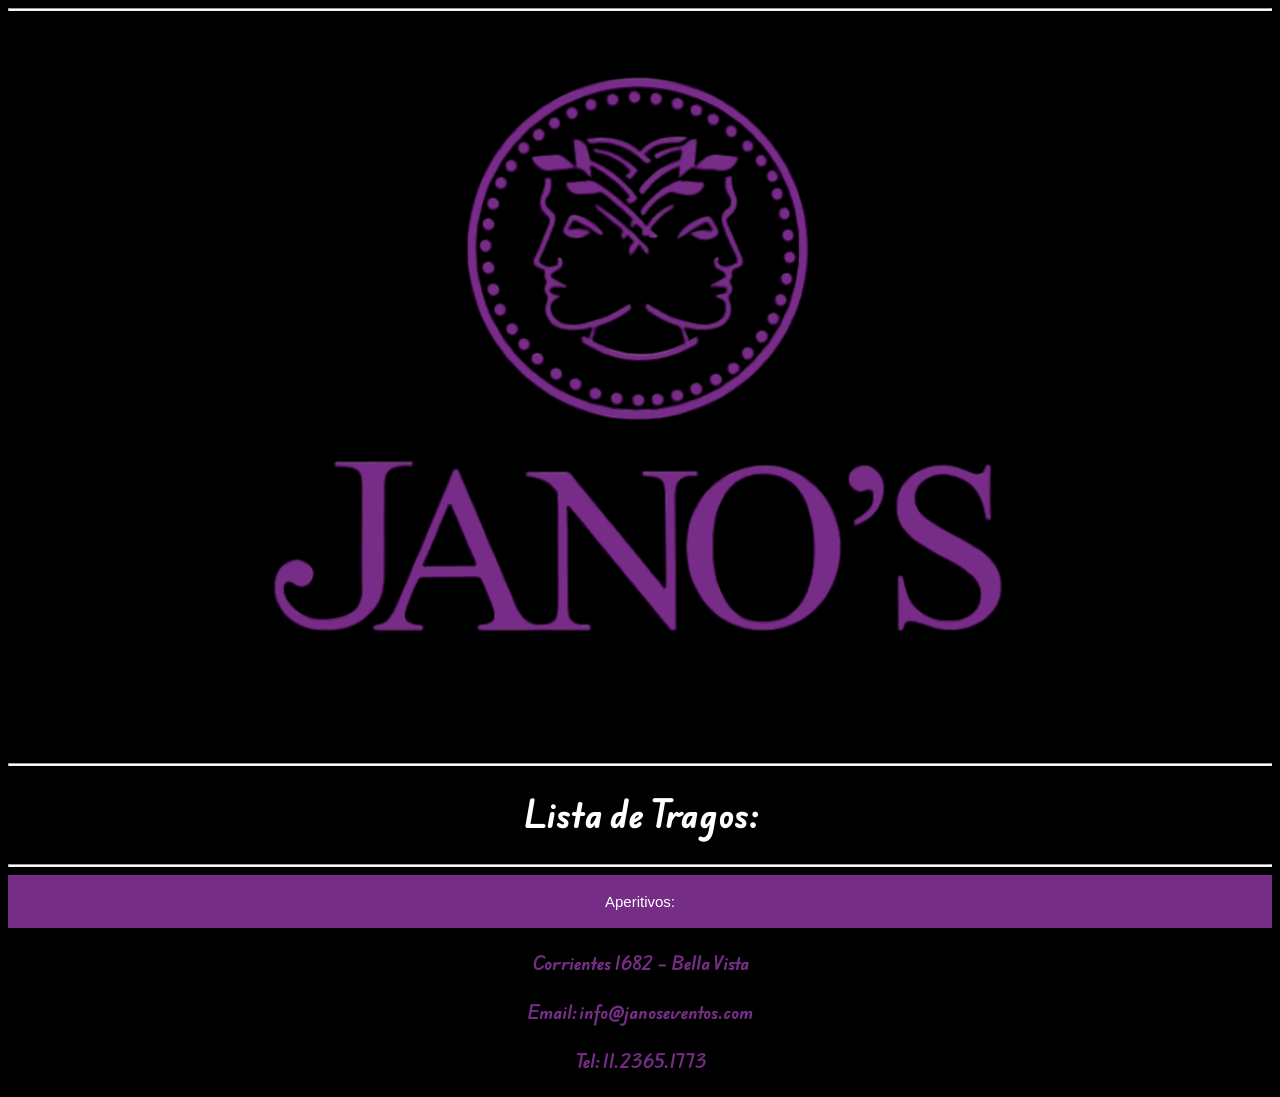
<file: index.html>
<!DOCTYPE html>
<html lang="en">
<head>
    <meta charset="UTF-8">
    <meta name="viewport" content="width=device-width, initial-scale=1.0">
    <title>Tragos Jano's</title>
    <link rel="icon" href="icono2.png" type="image">
    <link rel="stylesheet" href="style.css">
</head>
<body>
    <div class="titulo"></div>
    <hr>
    <img src="icono2.png" alt="img1" class="img1">
    <hr>
    <h1> Lista de Tragos: </h1>
    <hr>
    </div>
<button class="accordion">Aperitivos:</button>
        <div class="panel"> <h4>Mojito</h4>
    <img src="mojito.jpeg" alt="img2" class="img2">
        <p> - Menta </p>
        <p>- Cubos de lima <p>
        <p>- 1 y media onza de almíbar </p>
        <p>- Media onza de zumo de limón </p>
        <p>- 2 onzas de ron </p>
        <p>-Se completa con soda</p>
        <hr>
            <h4>Cuba libre</h4>
            <img src="cuba.jpeg" alt="img2" class="img2">
                <p> - 2 onzas Havana club</p>
                <p>- Se completa con coca y limón<p>
                <p>-  Coctel a base de ron</p>
                <hr> 
             <h4>Aperol Spritz</h4>
            <img src="aperol.jpeg" alt="img2" class="img2">
                <p> - 1/4 de espumante </p>
                <p>- 2 onzas de aperol<p>
                <p>-  Se completa con soda </p>
                <p>-  Una rodaja de naranja </p>
                    <hr>
</div>
   
<footer>
    <div class="bajo"> 
        <h4 class="dire">Corrientes 1682 – Bella Vista</h4>
        <h4 class="Email">Email: info@janoseventos.com</h4>
        <h4 class="dire">Tel: 11.2365.1773</h4>
    
</footer>
    <script>
    var acc = document.getElementsByClassName("accordion");
    var i;
    
    for (i = 0; i < acc.length; i++) {
    acc[i].addEventListener("click", function() {
        this.classList.toggle("active");
        var panel = this.nextElementSibling;
        if (panel.style.display === "block") {
        panel.style.display = "none";
        } else {
        panel.style.display = "block";
        }
    });
    }
    </script>
    
</body>
</html>
</file>
<file: style.css>
/* CSS HEX 
--snuff: #e4d5e7;
--eminence: #752d85;
--wisteria: #a777b1;
--london-hue: #bc93c3;
--london-hue: #bc9cc4;
--affair: #8e4f9a;
--trendy-pink: #945ba4;
--east-side: #b490c4;
--trendy-pink: #9c5ca4;
*/
@import url('https://fonts.googleapis.com/css2?family=Edu+AU+VIC+WA+NT+Hand:wght@400..700&display=swap');
body{
    background-color: black;
}
h1, h4{
    color:  white;
    text-align: center;
    font-family: "Edu AU VIC WA NT Hand", cursive;
}
hr{
    height: 1px;
    background-color: white;

}
.img1{
    width: 100%;
    height: auto;
    
}
.img2{
    width: 100%;
    height:100%;
    box-shadow:2px 2px 30px 10px #752d85;
}
.trago1{
    color: white;
    text-align: center;
    font-family: "Edu AU VIC WA NT Hand", cursive;
    }

.bajo{
    color: white;
}
.dire , .Email{
    text-align: center;
    color: #752d85 ;
}

.accordion {
    background-color:#752d85 ;
    color: white;
    cursor: pointer;
    padding: 18px;
    width: 100%;
    border: none;
    text-align: center;
    outline: none;
    font-size: 15px;
    transition: 0.4s;
}
.active, .accordion:hover {
    background-color:#752d85  ; 
}
.panel {
    padding: 0 18px;
    display: none;
    background-color: black;
    overflow: hidden;
    color: white;
    font-family: "Edu AU VIC WA NT Hand", cursive;
}
</file>
